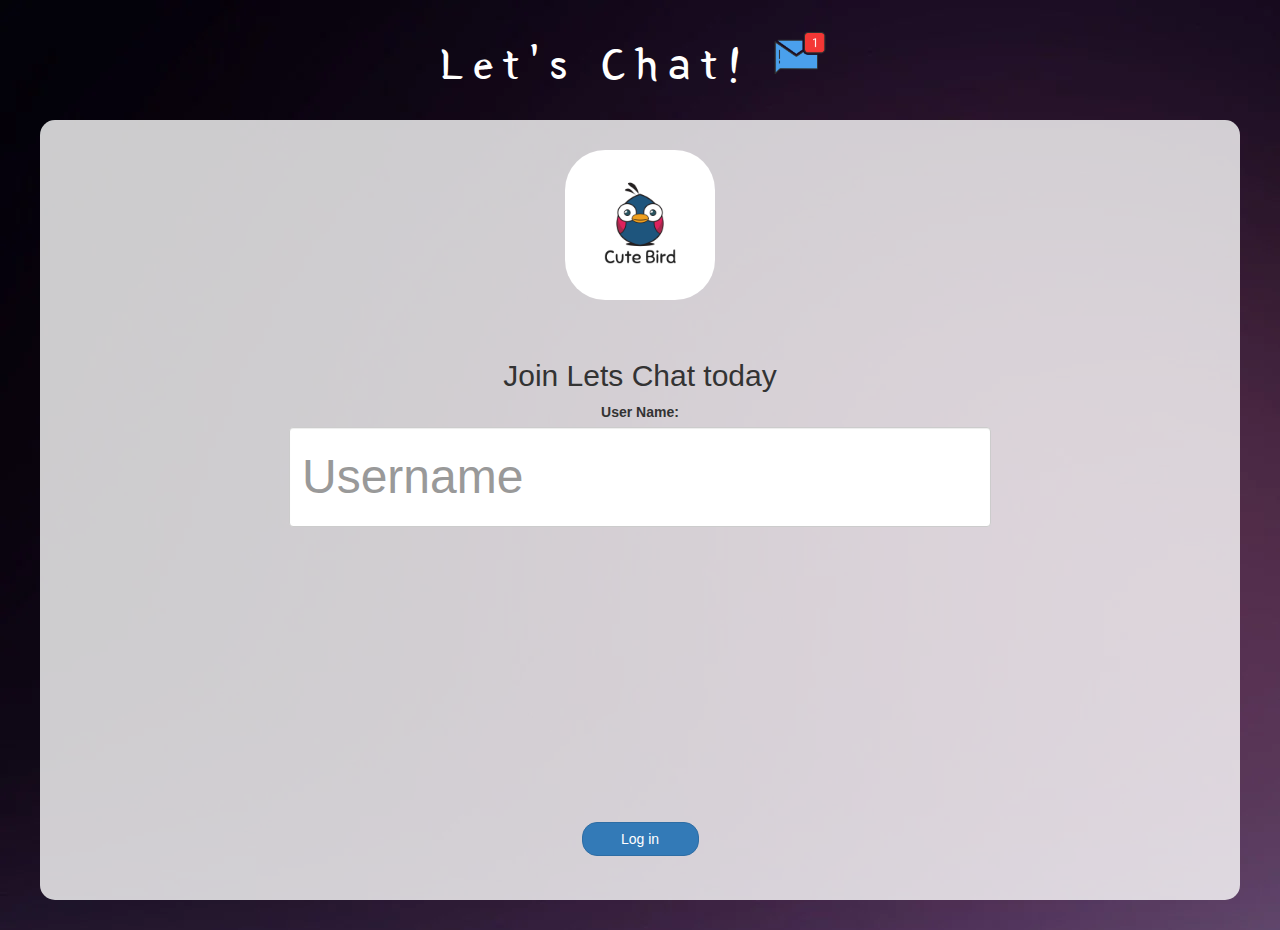
<file: index.html>
<!DOCTYPE html>
<html>
<head>
	<title>Let's Chat!</title>
<link href="https://fonts.googleapis.com/css?family=Yeon+Sung&display=swap" rel="stylesheet"><meta name="viewport" content="width=device-width, initial-scale=1">

<link rel="stylesheet" href="https://maxcdn.bootstrapcdn.com/bootstrap/3.4.0/css/bootstrap.min.css">
<script src="https://ajax.googleapis.com/ajax/libs/jquery/3.4.1/jquery.min.js"></script>
<script src="https://maxcdn.bootstrapcdn.com/bootstrap/3.4.0/js/bootstrap.min.js"></script>

<link rel="stylesheet" type="text/css" href="style.css">
<script src="kwitter.js"></script>
</head>
<body background="wp11455879.webp">
<center>
	<h1 class="header">	
		Let's Chat!	<sup>
	<img src="m2.png">
	</sup>
</h1>
	<div class="col-lg-4 col-md-6 col-sm-6 col-xs-11 login_div">
	<img src="logo.png" class="logo">
		<h2 style="margin-top: 5%;">Join Lets Chat today</h2>
		<div class="form-group">
		  <label>User Name:</label>
		  <input type="text" id="user_name" class="form-control" placeholder="Username">

		</div>
		<button id="login_button" class="btn btn-primary" onclick="addUser()">Log in</button>
		<br><br>
	</div>
</center>
</body>
</html>
</file>
<file: style.css>
html, body
{
  height: 100%;
  margin: 0;
}

#user_name{
	width: 60%;
	height: 100px;
	font-size: 36pt;
	margin-top: 0%;
	font-family: 'Gill Sans', 'Gill Sans MT', Calibri, 'Trebuchet MS', sans-serif;
}

.header
{
	color: white;font-family: 'Yeon Sung';font-size: 45px;letter-spacing: 10px;margin-top: 30px;
}
.header img
{
	width: 80px;margin-left: -15px;
}

.login_div
{
	background: rgba(255,255,255,0.8);float: none;border-radius: 15px;
	width: 1200px;
	height: 780px;
}

.logo
{
	width: 150px;margin-top: 30px;border-radius: 40px;
}

#login_button
{
	width: 10%;border-radius: 15px;
	margin-top: 24%;
}

.room_name
{
	cursor: pointer;
	font-size: 20px;
}


#logout
{
	font-size: 20px; float: right;
}


#output
{
	padding: 10px; width:80%;background: rgba(255,255,255,0.8);border-radius: 15px;
}

.input_div_room_page
{
	width: 80%;
}

.input_div label
{
	color: white;font-size: 20px;
}


.input_div_message_page
{
	position: fixed;bottom: 0px;width: 100%;background: rgba(255,255,255,0.8);
}
.input_div_message_page label
{
	color: black;
}
.input_div_message_page #msg
{
	width: 80%;
}
.input_div_message_page button
{
	margin-top: 15px;
	width: 50%; 
}
.color_white
{
	color: white
}

.user_tick
{
	width:20px;
}
.message_h4
{
	padding-left:5px;color:grey;
}

#title{
	background: rgba(255,255,255,0.8);float: none;border-radius: 15px;
	width: auto;
	height: auto;
	margin-top: 50px;
}
</file>
